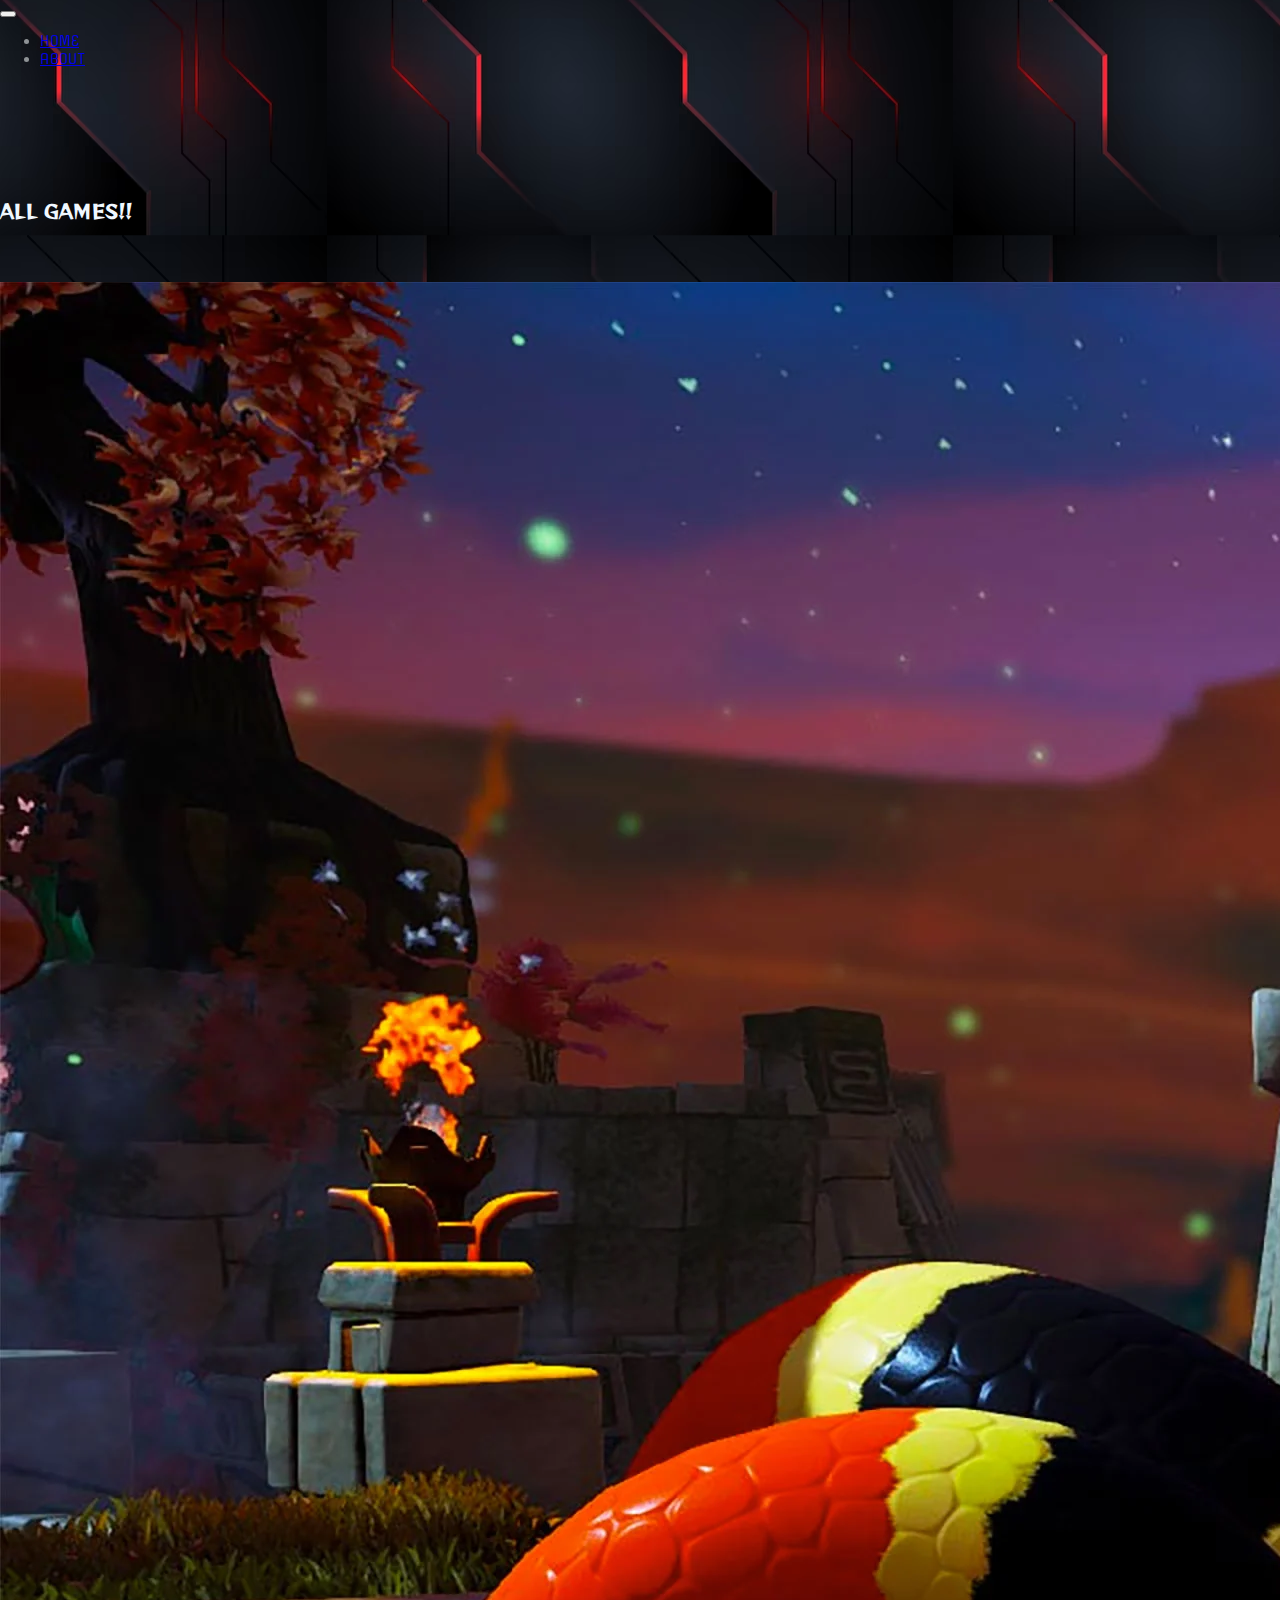
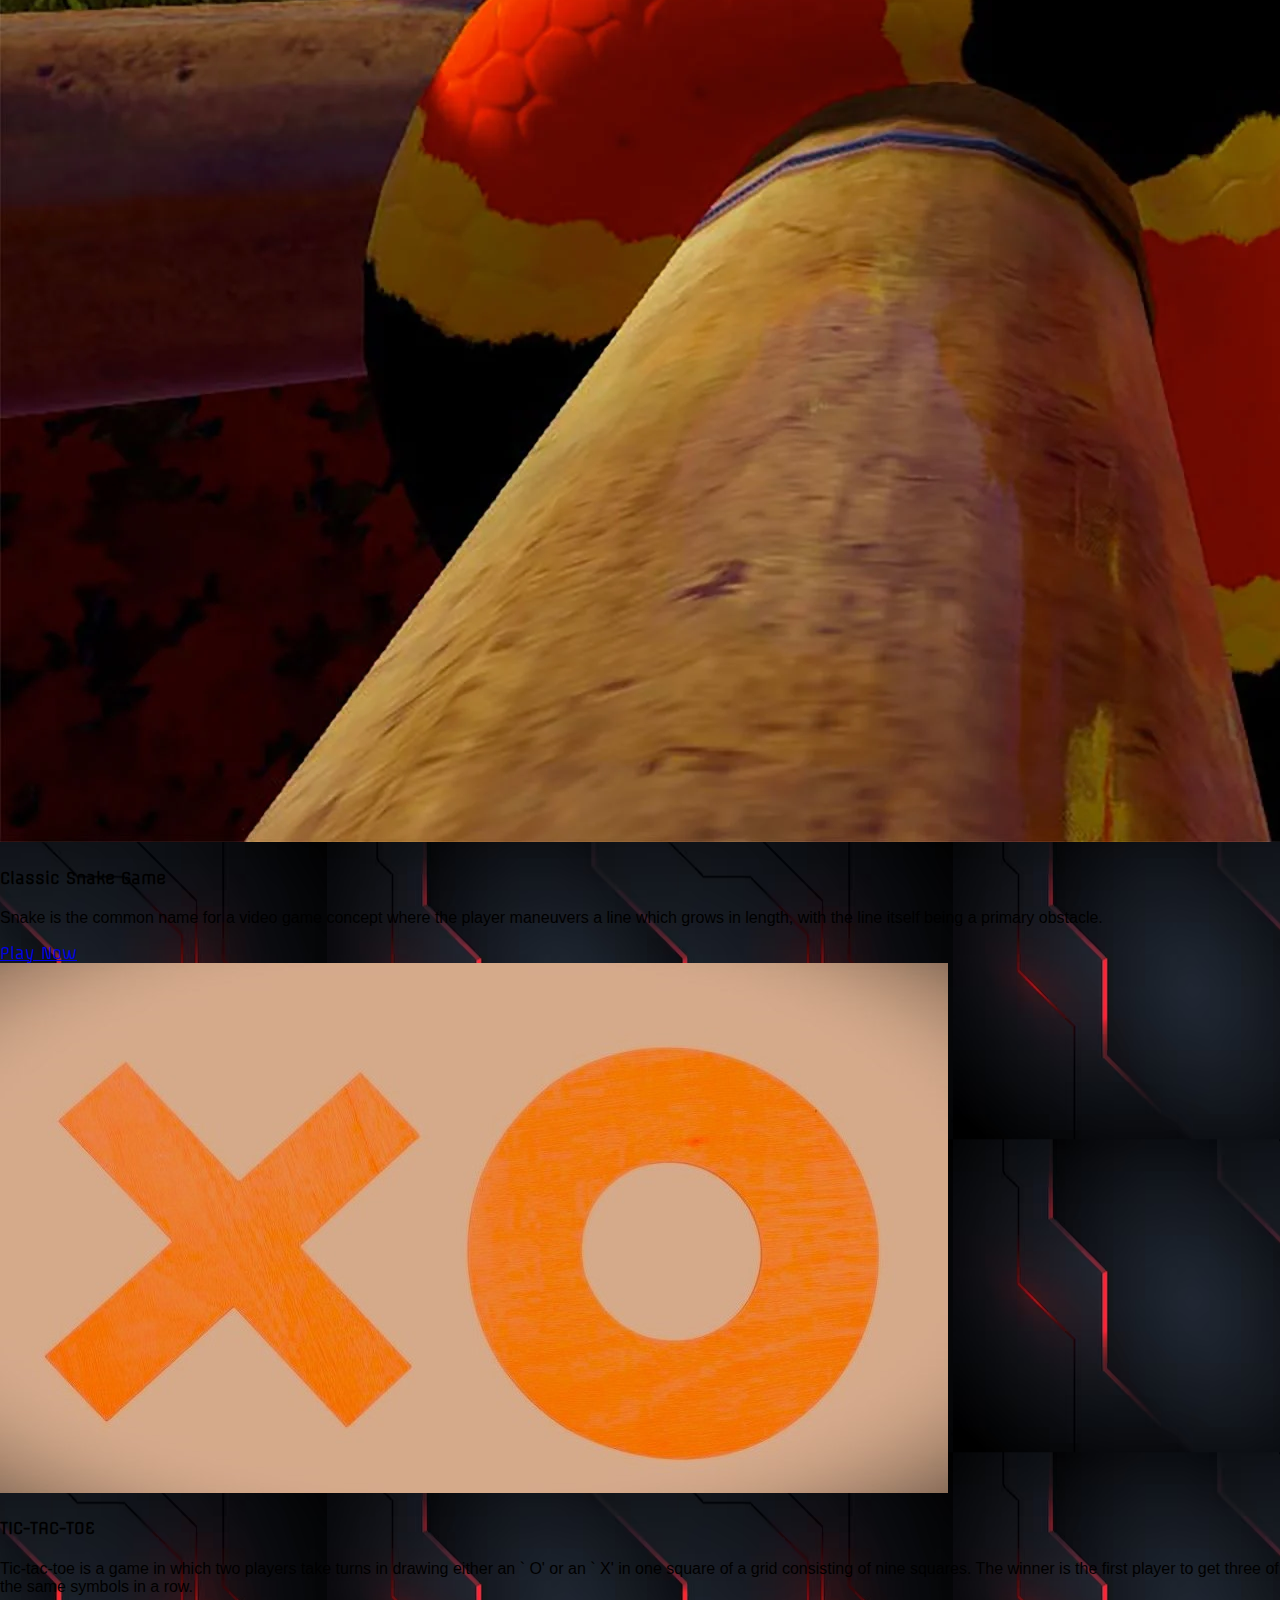
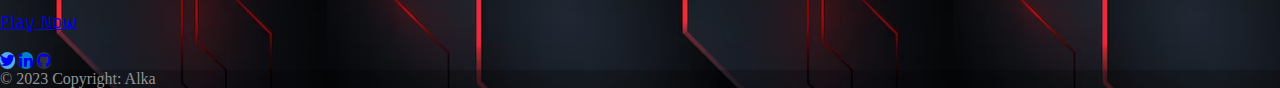
<file: index.html>
<!DOCTYPE html>
<html lang="en">

<head>
	<link rel="stylesheet" href="style.css" />
	<!-- Required meta tags -->
	<meta charset="utf-8" />
	<meta name="viewport" content="width=device-width, initial-scale=1" />
	<link rel="preconnect" href="https://fonts.googleapis.com">
	<link rel="preconnect" href="https://fonts.gstatic.com" crossorigin>
	<link href="https://fonts.googleapis.com/css2?family=Offside&display=swap" rel="stylesheet">
	<link rel="preconnect" href="https://fonts.googleapis.com">
	<link rel="preconnect" href="https://fonts.gstatic.com" crossorigin>
	<link href="https://fonts.googleapis.com/css2?family=Reggae+One&display=swap" rel="stylesheet">
	<link rel="stylesheet" href="https://cdnjs.cloudflare.com/ajax/libs/font-awesome/4.7.0/css/font-awesome.min.css" />

	<!-- Bootstrap CSS -->
	<link href="https://cdn.jsdelivr.net/npm/bootstrap@5.1.3/dist/css/bootstrap.min.css" rel="stylesheet"
		integrity="sha384-1BmE4kWBq78iYhFldvKuhfTAU6auU8tT94WrHftjDbrCEXSU1oBoqyl2QvZ6jIW3" crossorigin="anonymous" />

	<title>Games</title>
	<link href="Games.jpg" rel="icon" />
</head>

<body data-spy="scroll" data-bs-target="#navbarResponsive">


	<!-- ==============navigation bar================= -->


	<nav class="navbar navbar-expand-lg navbar-dark bg-dark fixed-top">
		<div class="container-fluid">
			<button class="navbar-toggler" type="button" data-bs-toggle="collapse" data-bs-target="#navbarResponsive"
				aria-controls="navbarNav" aria-expanded="false" aria-label="Toggle navigation">
				<span class="navbar-toggler-icon"></span>
			</button>
			<div class="collapse navbar-collapse" id="navbarResponsive">
				<ul class="navbar-nav mx-auto">
					<li class="nav-item">
						<a class="nav-link active" aria-current="page" href="./index.html">Home</a>
					</li>
					<li class="nav-item">
						<a class="nav-link" href="./about.html">About</a>
					</li>
				</ul>
			</div>
		</div>
	</nav>


	<!-- ==============Games================ -->

	<div id="games" class="offset mt-3 mb-5 container">
		<div class="post-heading text-center">
			<h3 class="display-4 font-weight-bold" style="  font-family: Reggae One, cursive;">
				ALL GAMES!!
			</h3>
			<br>
			<br>
			<div class="row row-cols-1 row-cols-md-2 g-4">
				<div class="col">
					<div class="card">
						<img src="snake.webp" class="card-img-top" alt="...">
						<div class="card-body">
							<h4 class="card-title"> Classic Snake Game</h4>
							<p class="card-text" style="  font-family: sans-serif">Snake is the common name for a video
								game concept where the
								player maneuvers a line which grows in length, with the line itself being a
								primary obstacle.</p>
							<a href="./SnakeGame/index.html" class="btn btn-primary">Play Now</a>
						</div>
					</div>
				</div>
				<div class="col">
					<div class="card">
						<img src="tictactoe.jpg" class="card-img-top" alt="...">
						<div class="card-body">
							<h4 class="card-title">TIC-TAC-TOE</h4>
							<p class="card-text" style="  font-family: sans-serif">Tic-tac-toe is a game in which two
								players take turns in drawing either
								an ` O' or an ` X' in one square of a grid consisting of nine squares. The winner is the
								first player to get three of the same symbols in a row.</p>
							<a href="./Tic-Tac-Toe/index.html" class="btn btn-primary">Play Now</a>
						</div>
					</div>
				</div>

			</div>
		</div>
		<br />
		<div class="row">

		</div>

	</div>

	<!-- =============================footer============================== -->

	<footer class="bg-dark text-center text-white">
		<!-- Grid container -->
		<div class="container p-4 pb-0">
			<!-- Section: Social media -->
			<section class="mb-4">

				<!-- Twitter -->
				<a class="btn text-white btn-floating m-1" style="background-color: #55acee; border-radius: 2rem;"
					href="https://twitter.com/alkasourot_alka" role="button"><i class="fa fa-twitter"></i></a>


				<!-- Linkedin -->
				<a class="btn text-white btn-floating m-1" style="background-color: #0082ca; border-radius: 2rem;"
					href="https://www.linkedin.com/in/alka-b09638229" role="button"><i class="fa fa-linkedin"></i></a>
				<!-- Github -->
				<a class="btn text-white btn-floating m-1" style="background-color: #333333; border-radius: 2rem; "
					href="http://www.github.com/Alka-12" role="button"><i class="fa fa-github"></i></a>
			</section>
			<!-- Section: Social media -->
		</div>
		<!-- Grid container -->

		<!-- Copyright -->
		<div class="text-center p-3" style="background-color: rgba(0, 0, 0, 0.2);">
			© 2023 Copyright: Alka
		</div>
		<!-- Copyright -->
	</footer>

	<script src="https://cdn.jsdelivr.net/npm/bootstrap@5.1.3/dist/js/bootstrap.bundle.min.js"
		integrity="sha384-ka7Sk0Gln4gmtz2MlQnikT1wXgYsOg+OMhuP+IlRH9sENBO0LRn5q+8nbTov4+1p"
		crossorigin="anonymous"></script>
	<script src="https://unpkg.com/swiper/swiper-bundle.min.js"></script>

</body>

</html>
</file>
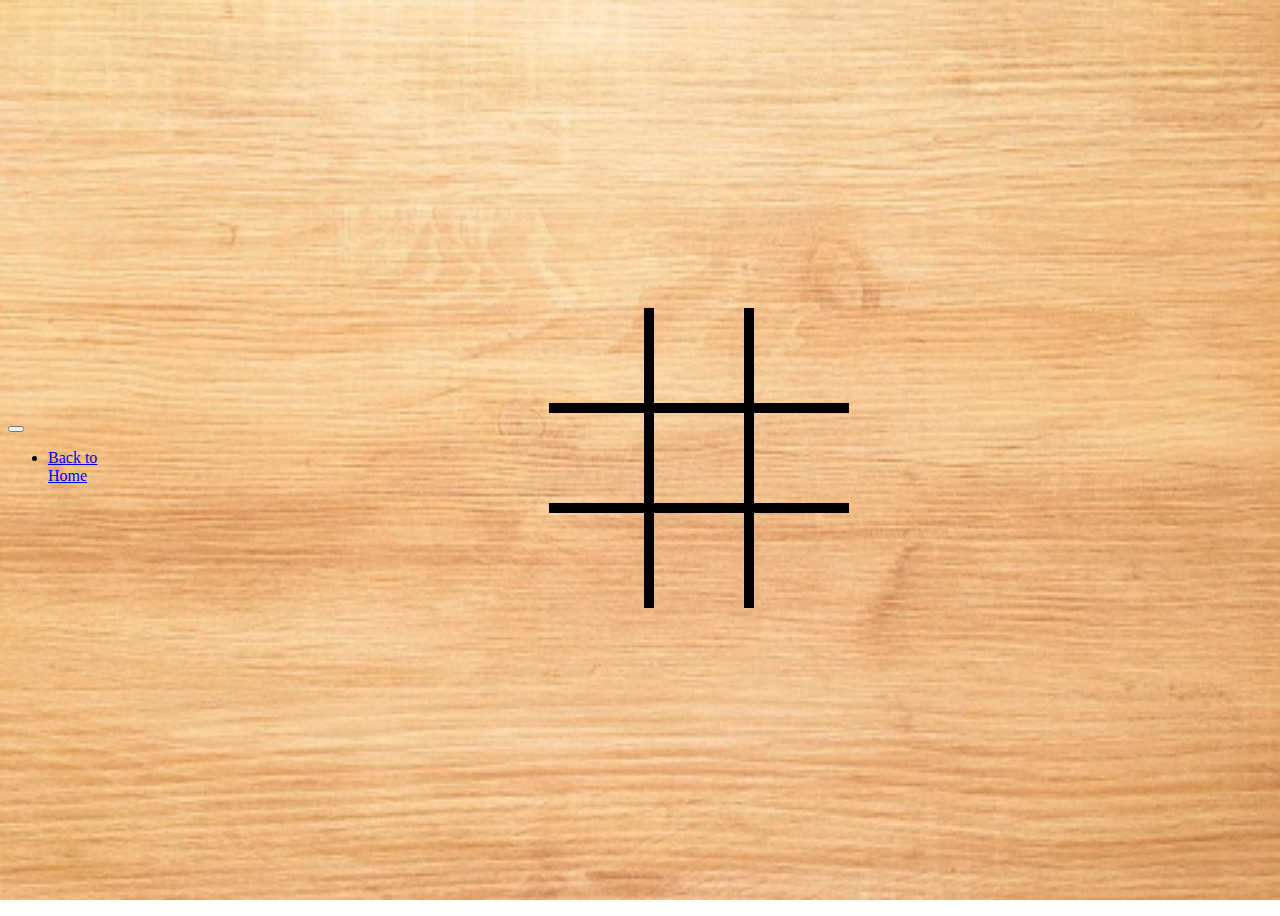
<file: Tic-Tac-Toe/index.html>
<!DOCTYPE html>
<html lang="en">

<head>
  <meta charset="utf-8" />
  <meta name="viewport" content="width=device-width, initial-scale=1" />
  <link rel="preconnect" href="https://fonts.googleapis.com">
  <link rel="preconnect" href="https://fonts.gstatic.com" crossorigin>
  <link href="https://fonts.googleapis.com/css2?family=Offside&display=swap" rel="stylesheet">
  <link rel="preconnect" href="https://fonts.googleapis.com">
  <link rel="preconnect" href="https://fonts.gstatic.com" crossorigin>
  <link href="https://fonts.googleapis.com/css2?family=Reggae+One&display=swap" rel="stylesheet">
  <link rel="stylesheet" href="https://cdnjs.cloudflare.com/ajax/libs/font-awesome/4.7.0/css/font-awesome.min.css" />

  <!-- Bootstrap CSS -->
  <link href="https://cdn.jsdelivr.net/npm/bootstrap@5.1.3/dist/css/bootstrap.min.css" rel="stylesheet"
    integrity="sha384-1BmE4kWBq78iYhFldvKuhfTAU6auU8tT94WrHftjDbrCEXSU1oBoqyl2QvZ6jIW3" crossorigin="anonymous" />
  <link rel="stylesheet" href="styles.css">
  <script src="script.js" defer></script>
  <title>Document</title>
</head>

<body>
  <!-- ====================================NAVBAR================================== -->
  <nav class="navbar navbar-expand-lg navbar-dark bg-dark fixed-top">
    <div class="container-fluid">
      <button class="navbar-toggler" type="button" data-bs-toggle="collapse" data-bs-target="#navbarResponsive"
        aria-controls="navbarNav" aria-expanded="false" aria-label="Toggle navigation">
        <span class="navbar-toggler-icon"></span>
      </button>
      <div class="collapse navbar-collapse" id="navbarResponsive">
        <ul class="navbar-nav mx-auto">
          <li class="nav-item">
            <a class="nav-link active" aria-current="page" href="../index.html">Back to Home</a>
          </li>
        </ul>
      </div>
    </div>
  </nav>

  <!-- ======================================================================================== -->
  <div class="board" id="board">
    <div class="cell" data-cell></div>
    <div class="cell" data-cell></div>
    <div class="cell" data-cell></div>
    <div class="cell" data-cell></div>
    <div class="cell" data-cell></div>
    <div class="cell" data-cell></div>
    <div class="cell" data-cell></div>
    <div class="cell" data-cell></div>
    <div class="cell" data-cell></div>
  </div>
  <div class="winning-message" id="winningMessage">
    <div data-winning-message-text></div>
    <button id="restartButton">Restart</button>
  </div>
</body>

</html>
</file>
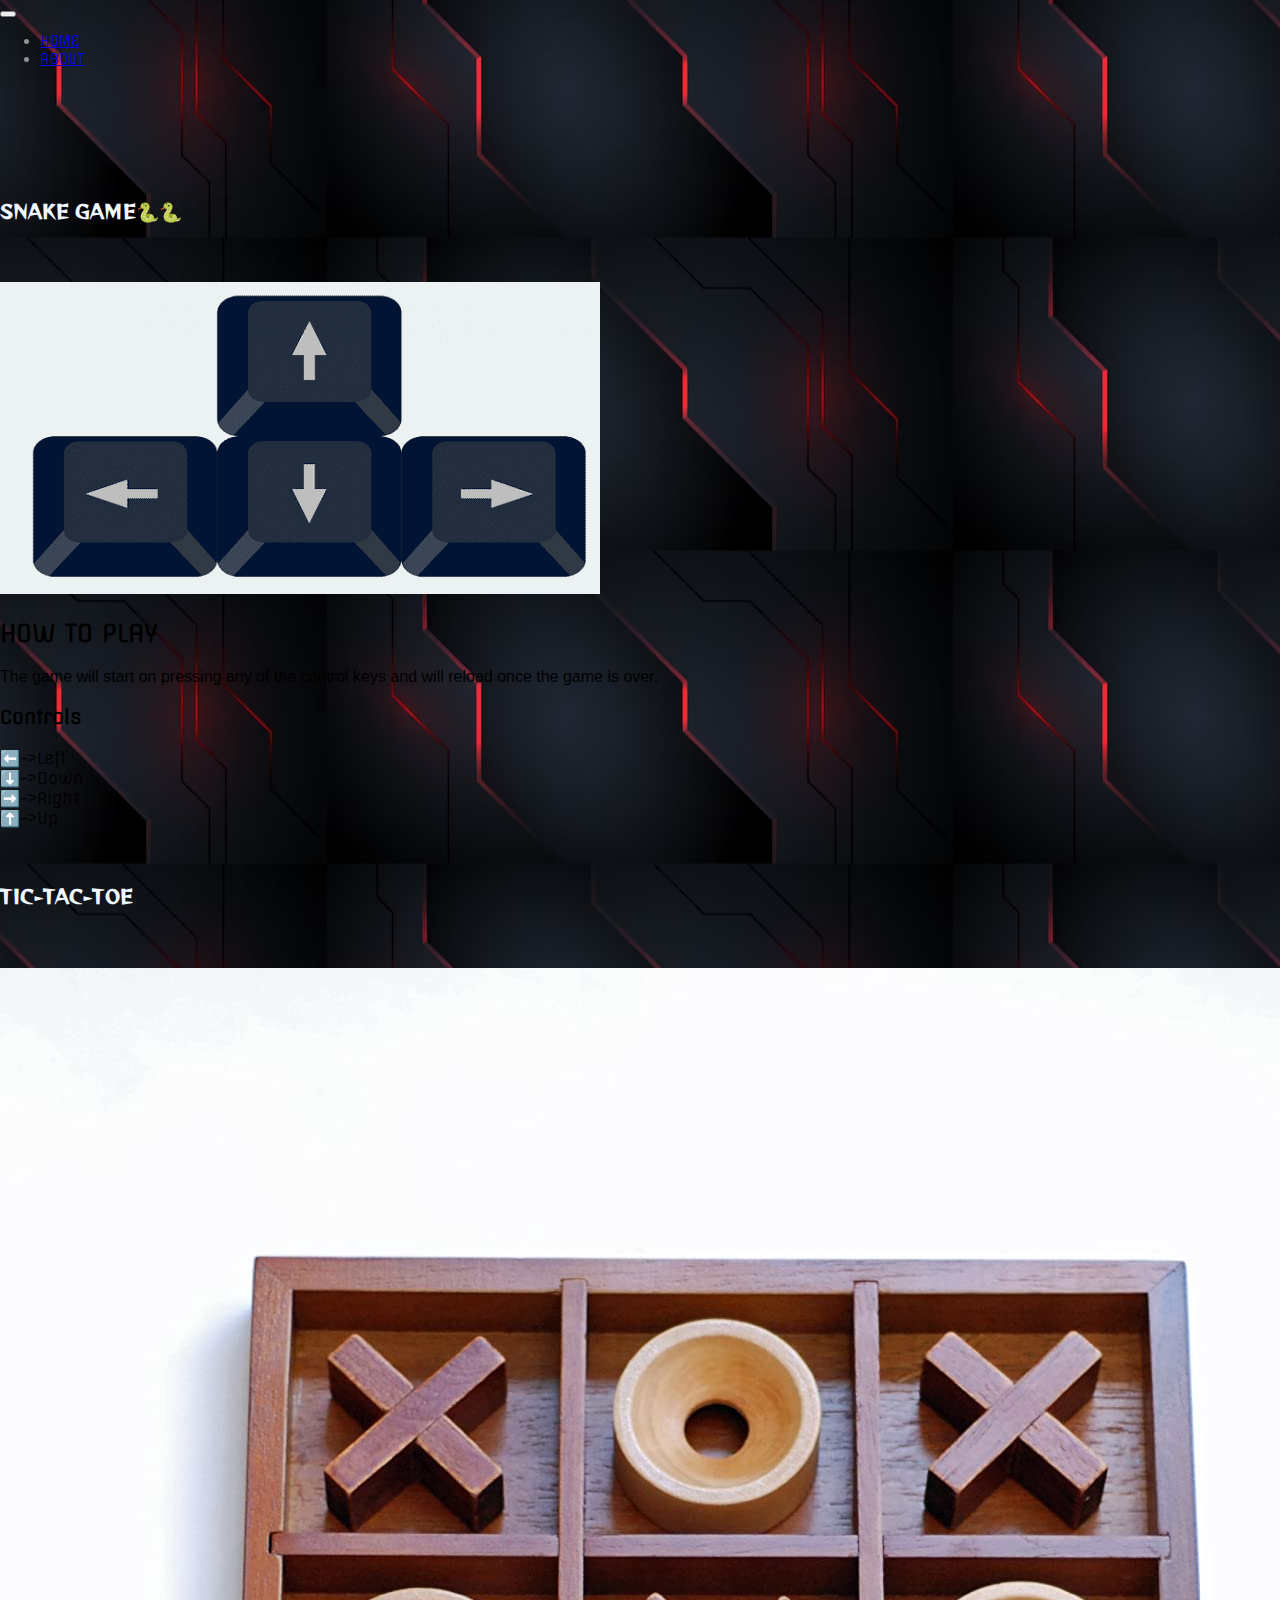
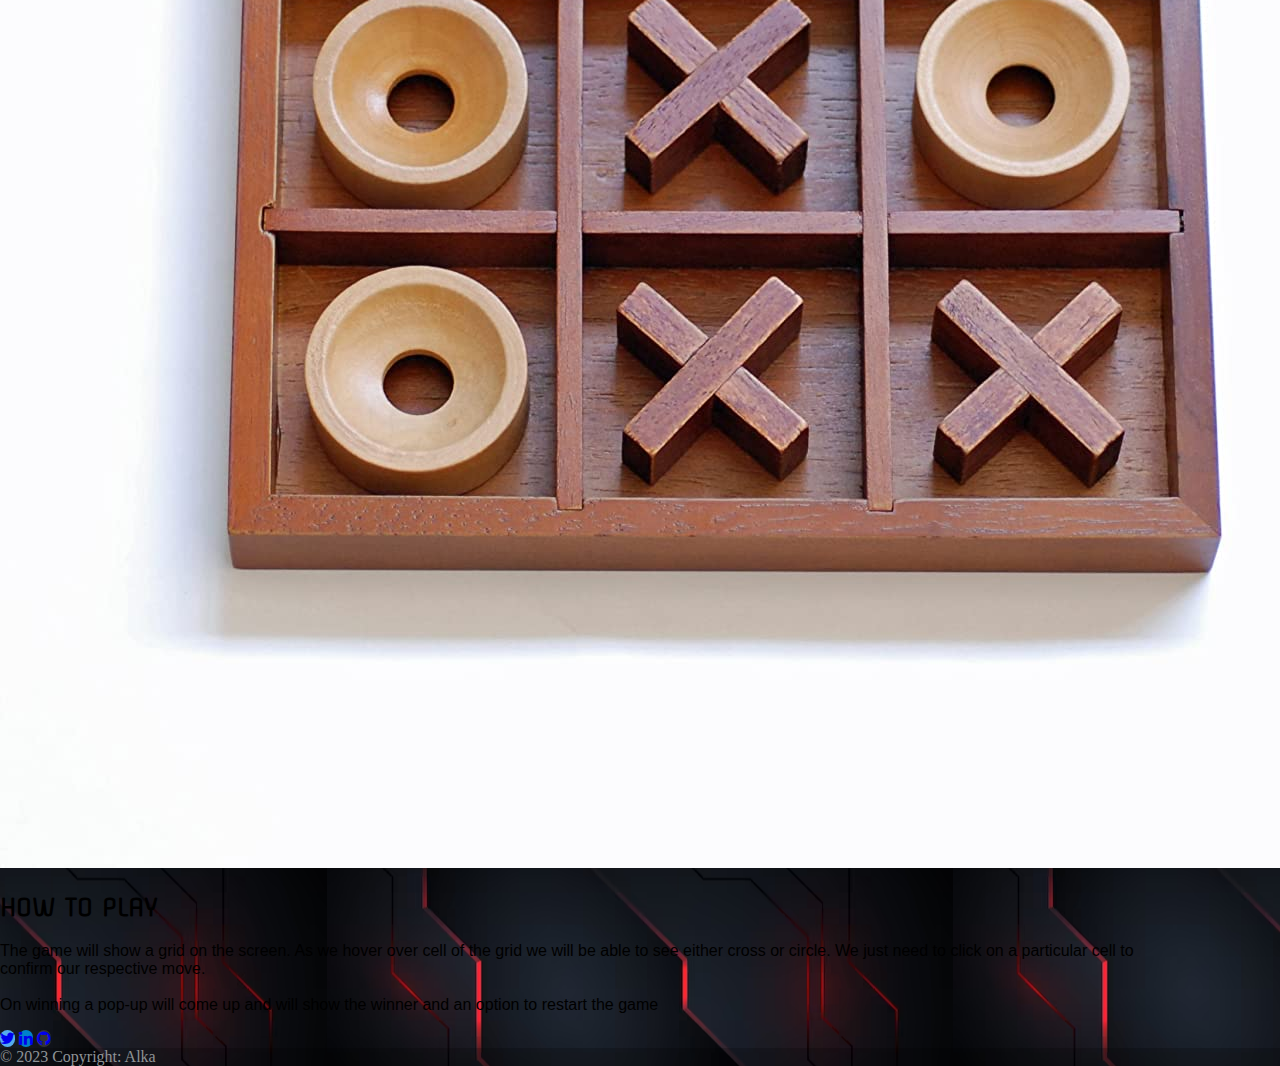
<file: about.html>
<!DOCTYPE html>
<html lang="en">

<head>
    <link rel="stylesheet" href="style.css" />
    <!-- Required meta tags -->
    <meta charset="utf-8" />
    <meta name="viewport" content="width=device-width, initial-scale=1" />
    <link rel="preconnect" href="https://fonts.googleapis.com">
    <link rel="preconnect" href="https://fonts.gstatic.com" crossorigin>
    <link href="https://fonts.googleapis.com/css2?family=Offside&display=swap" rel="stylesheet">
    <link rel="preconnect" href="https://fonts.googleapis.com">
    <link rel="preconnect" href="https://fonts.gstatic.com" crossorigin>
    <link href="https://fonts.googleapis.com/css2?family=Reggae+One&display=swap" rel="stylesheet">
    <link rel="stylesheet" href="https://cdnjs.cloudflare.com/ajax/libs/font-awesome/4.7.0/css/font-awesome.min.css" />

    <!-- Bootstrap CSS -->
    <link href="https://cdn.jsdelivr.net/npm/bootstrap@5.1.3/dist/css/bootstrap.min.css" rel="stylesheet"
        integrity="sha384-1BmE4kWBq78iYhFldvKuhfTAU6auU8tT94WrHftjDbrCEXSU1oBoqyl2QvZ6jIW3" crossorigin="anonymous" />

    <title>Games</title>
    <link href="Games.jpg" rel="icon" />
</head>

<body data-spy="scroll" data-bs-target="#navbarResponsive">


    <!-- ==============navigation bar================= -->


    <nav class="navbar navbar-expand-lg navbar-dark bg-dark fixed-top">
        <div class="container-fluid">
            <button class="navbar-toggler" type="button" data-bs-toggle="collapse" data-bs-target="#navbarResponsive"
                aria-controls="navbarNav" aria-expanded="false" aria-label="Toggle navigation">
                <span class="navbar-toggler-icon"></span>
            </button>
            <div class="collapse navbar-collapse" id="navbarResponsive">
                <ul class="navbar-nav mx-auto">
                    <li class="nav-item">
                        <a class="nav-link active" aria-current="page" href="./index.html">Home</a>
                    </li>
                    <li class="nav-item">
                        <a class="nav-link" href="./about.html">About</a>
                    </li>
                </ul>
            </div>
        </div>
    </nav>



    <div id="games" class="offset mt-3 mb-5 container">
        <div class="post-heading text-center">
            <h3 class="display-4 font-weight-bold" style="  font-family: Reggae One, cursive;">
                SNAKE GAME🐍🐍
            </h3>
            <br>
            <br>
            <div class="card mb-4" style="max-width: 90vw;">
                <div class="row g-0">
                    <div class="col-md-4">
                        <img src="./SnakeGame/arrow.png" class="img-fluid rounded-start">
                    </div>
                    <div class="col-md-8">
                        <div class="card-body">
                            <h2 class="card-title">HOW TO PLAY</h2>
                            <p class="card-text" style="  font-family: sans-serif">The game will start on pressing any
                                of the control keys and will reload
                                once the game is over.</p>
                            <h3>Controls</h3>
                            <P>
                                ⬅️->Left
                                <br>
                                ⬇️->Down
                                <br>
                                ➡️->Right
                                <br>
                                ⬆️->Up
                            </P>
                        </div>
                    </div>
                </div>
            </div>
        </div>
        <br />
        <div class="row">
            <div class="post-heading text-center">
                <h3 class="display-4 font-weight-bold" style="  font-family: Reggae One, cursive;">
                    TIC-TAC-TOE
                </h3>
                <br>
                <br>
                <div class="card mb-4" style="max-width: 90vw;">
                    <div class="row g-0">
                        <div class="col-md-4">
                            <img src="./Tic-Tac-Toe/tic tac toe.jpg" class="img-fluid rounded-start">
                        </div>
                        <div class="col-md-8">
                            <div class="card-body">
                                <h2 class="card-title">HOW TO PLAY</h2>
                                <p class="card-text" style="  font-family: sans-serif">The game will show a grid on the
                                    screen. As we hover over cell of
                                    the grid we will be able to see either cross or circle. We just need to click on a
                                    particular cell to confirm our respective move.
                                    <br><br>
                                    On winning a pop-up will come up and
                                    will show the winner and an option to restart the game
                                </p>
                            </div>
                        </div>
                    </div>
                </div>
            </div>
        </div>

    </div>

    <!-- =============================footer============================== -->

    <footer class="bg-dark text-center text-white">
        <!-- Grid container -->
        <div class="container p-4 pb-0">
            <!-- Section: Social media -->
            <section class="mb-4">

                <!-- Twitter -->
                <a class="btn text-white btn-floating m-1" style="background-color: #55acee; border-radius: 2rem;"
                    href="https://twitter.com/alkasourot_alka" role="button"><i class="fa fa-twitter"></i></a>


                <!-- Linkedin -->
                <a class="btn text-white btn-floating m-1" style="background-color: #0082ca; border-radius: 2rem;"
                    href="https://www.linkedin.com/in/alka-b09638229" role="button"><i class="fa fa-linkedin"></i></a>
                <!-- Github -->
                <a class="btn text-white btn-floating m-1" style="background-color: #333333; border-radius: 2rem; "
                    href="http://www.github.com/Alka-12" role="button"><i class="fa fa-github"></i></a>
            </section>
            <!-- Section: Social media -->
        </div>
        <!-- Grid container -->

        <!-- Copyright -->
        <div class="text-center p-3" style="background-color: rgba(0, 0, 0, 0.2);">
            © 2023 Copyright: Alka
        </div>
        <!-- Copyright -->
    </footer>

    <script src="https://cdn.jsdelivr.net/npm/bootstrap@5.1.3/dist/js/bootstrap.bundle.min.js"
        integrity="sha384-ka7Sk0Gln4gmtz2MlQnikT1wXgYsOg+OMhuP+IlRH9sENBO0LRn5q+8nbTov4+1p"
        crossorigin="anonymous"></script>
    <script src="https://unpkg.com/swiper/swiper-bundle.min.js"></script>

</body>

</html>
</file>
<file: style.css>
body {
  margin: 0;
  padding: 0;
  box-sizing: border-box;
  overflow-x: hidden;
  color: #8f9396;
  padding: auto;
  background-image: url(back.avif);
  background-repeat: repeat-x repeat-y;
  background-position: center;
  backface-visibility: visible;
}

#home {
  font-family: "Offside", cursive;
  color: aliceblue;
  padding-top: 2%;
}

.navbar {
  font-family: "Offside", cursive;
  text-transform: uppercase;
  font-size: 14px;
  font-weight: 700px;
  padding: 20px, 0;
}

#about {
  font-family: "Offside", cursive;
  color: aliceblue;
  padding-top: 2%;
}

#games {
  font-family: "Offside", cursive;
  color: aliceblue;
}

.card {
  font-family: "Offside", cursive;
  color: black;
  align-content: flex-start;
}

.offset::before {
  display: block;
  content: "";
  height: 6rem;
}

.skills {
  font-family: sans-serif;
  list-style: none;
  padding: 0;
  width: 50vw;
  margin: 10rem auto;
  color: white;
}

#skills {
  display: flex;
  flex-direction: column;
  flex-wrap: wrap;
}

#skills #skill-img {
  display: flex;
  flex-wrap: wrap;
  justify-content: space-evenly;
}
#skills img {
  margin-top: 5vh;
  height: 30vh;
  width: 17vw;
  border-radius: 40px;
}
</file>
<file: Tic-Tac-Toe/styles.css>
*,
*::after,
*::before {
  box-sizing: border-box;
}

:root {
  --cell-size: 100px;
  --mark-size: calc(var(--cell-size) * 0.9);
}

body {
  background-image: url("./back.jpg");
  min-height: 100vh;
  background-size: 100vw 100vh;
  background-repeat: no-repeat;
  display: flex;
  justify-content: center;
  align-items: center;
}

.board {
  width: 100vw;
  height: 100vh;
  display: grid;
  justify-content: center;
  align-content: center;
  justify-items: center;
  align-items: center;
  grid-template-columns: repeat(3, auto);
}

.cell {
  width: var(--cell-size);
  height: var(--cell-size);
  border: 5px solid black;
  display: flex;
  justify-content: center;
  align-items: center;
  position: relative;
  cursor: pointer;
}

.cell:first-child,
.cell:nth-child(2),
.cell:nth-child(3) {
  border-top: none;
}

.cell:nth-child(3n + 1) {
  border-left: none;
}

.cell:nth-child(3n + 3) {
  border-right: none;
}

.cell:last-child,
.cell:nth-child(8),
.cell:nth-child(7) {
  border-bottom: none;
}

.cell.x,
.cell.circle {
  cursor: not-allowed;
}

.cell.x::before,
.cell.x::after,
.cell.circle::before {
  background-color: black;
}

.board.x .cell:not(.x):not(.circle):hover::before,
.board.x .cell:not(.x):not(.circle):hover::after,
.board.circle .cell:not(.x):not(.circle):hover::before {
  background-color: rgb(239, 233, 233);
}

.cell.x::before,
.cell.x::after,
.board.x .cell:not(.x):not(.circle):hover::before,
.board.x .cell:not(.x):not(.circle):hover::after {
  content: "";
  position: absolute;
  width: calc(var(--mark-size) * 0.15);
  height: var(--mark-size);
}

.cell.x::before,
.board.x .cell:not(.x):not(.circle):hover::before {
  transform: rotate(45deg);
}

.cell.x::after,
.board.x .cell:not(.x):not(.circle):hover::after {
  transform: rotate(-45deg);
}

.cell.circle::before,
.cell.circle::after,
.board.circle .cell:not(.x):not(.circle):hover::before,
.board.circle .cell:not(.x):not(.circle):hover::after {
  content: "";
  position: absolute;
  border-radius: 50%;
}

.cell.circle::before,
.board.circle .cell:not(.x):not(.circle):hover::before {
  width: var(--mark-size);
  height: var(--mark-size);
}

.cell.circle::after,
.board.circle .cell:not(.x):not(.circle):hover::after {
  width: calc(var(--mark-size) * 0.7);
  height: calc(var(--mark-size) * 0.7);
  /* background-color: ; */
}

.winning-message {
  display: none;
  position: fixed;
  top: 0;
  left: 0;
  right: 0;
  bottom: 0;
  background-color: rgba(0, 0, 0, 0.9);
  justify-content: center;
  align-items: center;
  color: white;
  font-size: 5rem;
  flex-direction: column;
}

.winning-message button {
  font-size: 3rem;
  background-color: white;
  border: 1px solid black;
  padding: 0.25em 0.5em;
  cursor: pointer;
}

.winning-message button:hover {
  background-color: black;
  color: white;
  border-color: white;
}

.winning-message.show {
  display: flex;
}
</file>
